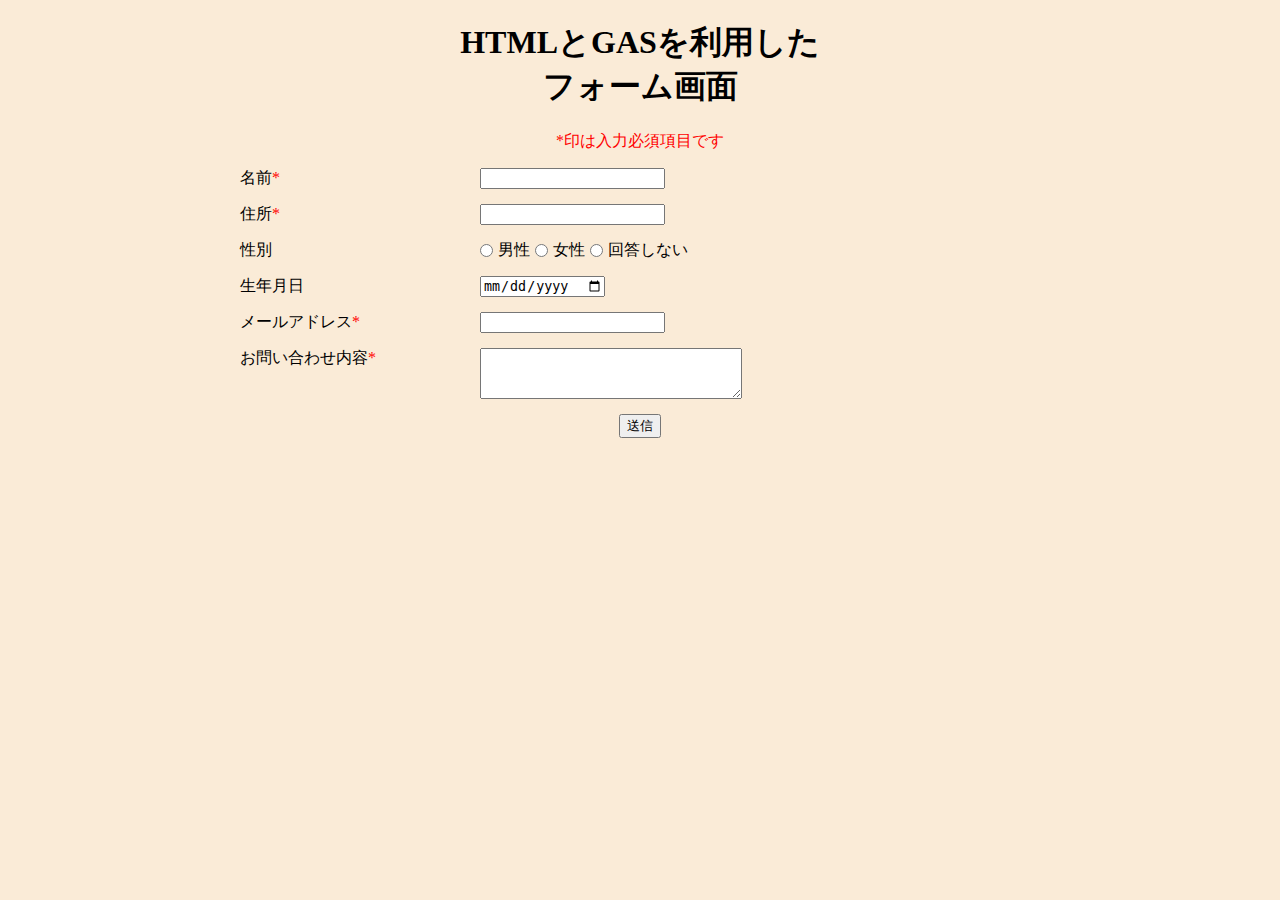
<file: index.html>
<!doctype html>
<html lang="ja">
  <head>
    <meta charset="UTF-8" />
    <meta name="viewport" content="width=device-width, initial-scale=1.0" />
    <!-- <link rel="stylesheet" href="./asset/css/reset.css" /> -->
    <link rel="stylesheet" href="./asset/css/style.css" />
    <title>Googleフォーム+GAS</title>
  </head>
  <body>
    <h1>HTMLとGASを利用した<br />フォーム画面</h1>
    <p><span>*印は入力必須項目です</span></p>
    <div>
      <form id="myForm" action="https://script.google.com/macros/s/AKfycbwhcpMhXv9g0EavdCbYiQgRQyF00jmyrw2daOr1Nh5NRZOns9R4d3JhXPZsXYhK1uzVCg/exec">
        <!-- 名前 -->
        <div class="form-input">
          <label for="name">名前<span>*</span></label>
          <input type="text" name="name" id="name" required />
        </div>

        <!-- 住所 -->
        <div class="form-input">
          <label for="address">住所<span>*</span></label>
          <input type="text" name="address" id="address" required />
        </div>

        <!-- 性別 -->
        <div class="form-input">
          <label for="">性別</label>
          <div class="radio">
            <input type="radio" name="gender" id="male" value="男性" />
            <p>男性</p>
          </div>
          <div class="radio">
            <input type="radio" name="gender" id="female" value="女性" />
            <p>女性</p>
          </div>
          <div class="radio">
            <input type="radio" name="gender" id="no-answer" value="回答しない" />
            <p>回答しない</p>
          </div>
        </div>

        <!-- 生年月日 -->
        <div class="form-input">
          <label for="birthday">生年月日</label>
          <input type="date" name="birthday" id="birthday" />
        </div>

        <!-- email -->
        <div class="form-input">
          <label for="email">メールアドレス<span>*</span></label>
          <input type="email" name="email" id="email" required />
        </div>

        <!-- お問い合わせ内容 -->
        <div class="form-input">
          <label for="inquiry">お問い合わせ内容<span>*</span></label>
          <textarea name="inquiry" id="inquiry" rows="3" cols="30" required></textarea>
        </div>

        <!-- 送信ボタン -->
        <button type="submit" name="submit" value="送信">送信</button>
      </form>

      <!-- 結果の受信表示 -->
      <div id="response"></div>
    </div>
    <script type="text/javascript">
      document.getElementById("myForm").addEventListener("submit", function (event) {
        event.preventDefault();
        let form = event.target;
        let formData = new FormData(form);

        fetch(form.action, {
          method: "POST",
          body: formData,
        })
          .then((response) => {
            // responseからJSON形式のデータをJavaScriptのオブジェクト[連想配列]に変換して返す
            return response.json();

            // 流用したコード
            // return response.text();<-- response.json()との違い
          })
          .then((data) => {
            // エラー表示
            let html = "";
            let delayTime = 0;
            const errs = document.querySelectorAll(".err");
            console.log(errs);

            //既にエラー表示があるときはディレイ時間300ミリ秒をセットして、削除する
            if (errs.length != 0) {
              // ディレイ時間設定
              delayTime = 300;

              // エラー表示を削除
              for (let i = 0; i < errs.length; ++i) {
                errs[i].remove();
              }
            }

            // 初期状態のときはディレイ時間なしでエラーを表示
            // 既にエラーがあるときセットした300ミリ秒のディレイを付けて再表示
            setTimeout(() => {
              for (let key in data) {
                if (key != "v") {
                  html = '<p class="err">' + data[key] + "</p>";
                  document.getElementById(key).parentElement.insertAdjacentHTML("afterend", html);
                } else {
                  console.log("Current URL:", window.location.href);
                  console.log("Target URL:", window.location.origin + "/thanks.html");

                  // 相対パスを使用してリダイレクト
                  window.location.href = "./thanks.html";

                  // 絶対パスを使用してリダイレクト
                  // window.location.href = window.location.origin + "/thanks.html";
                  // document.getElementById("response").innerHTML = key;
                }
              }
            }, delayTime);
          })
          .catch((error) => {
            console.error(error);
            document.getElementById("response").innerHTML = "エラーが発生しました。";
          });
      });
    </script>
  </body>
</html>
</file>
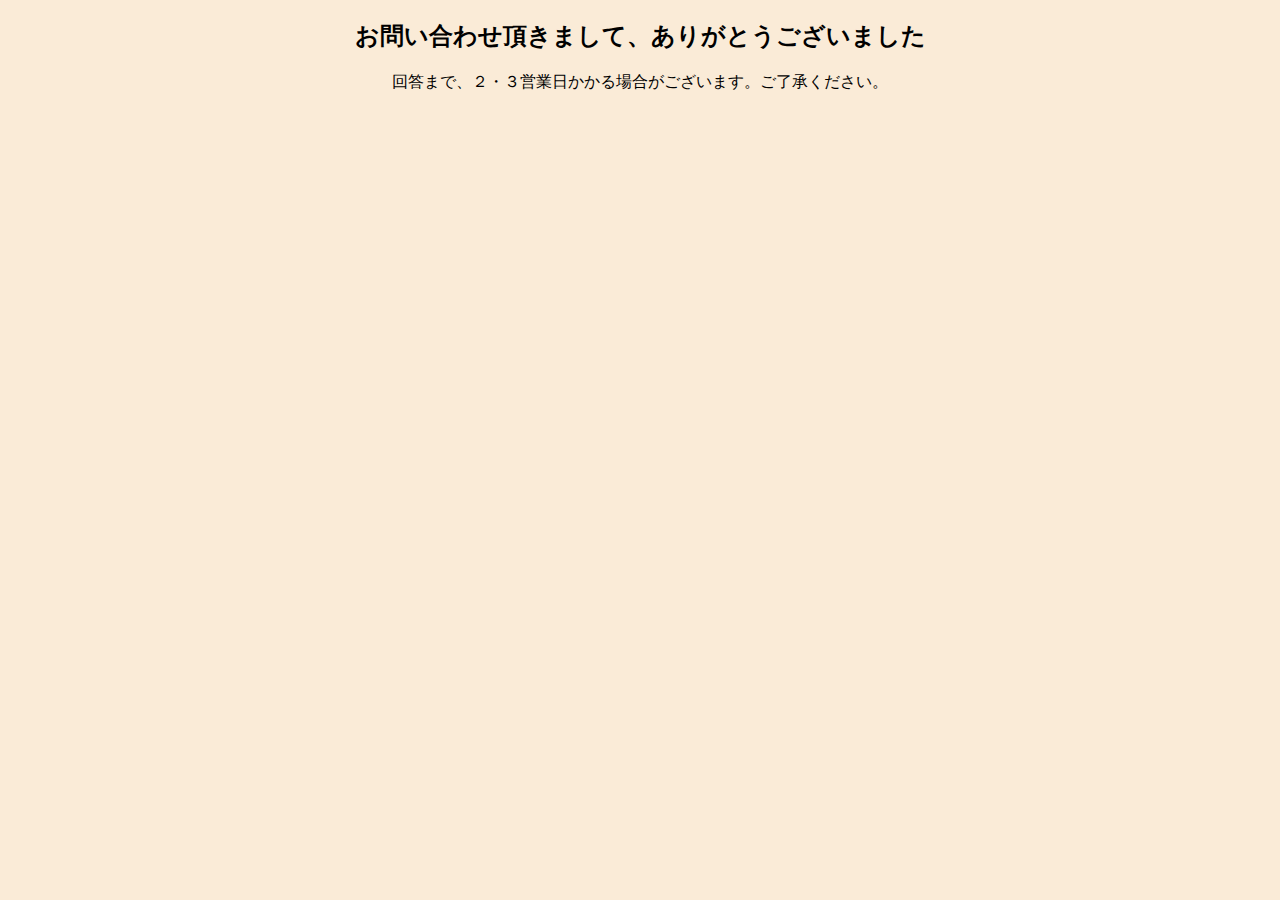
<file: thanks.html>
<!doctype html>
<html lang="ja">
  <head>
    <meta charset="UTF-8" />
    <meta name="viewport" content="width=device-width, initial-scale=1.0" />
    <link rel="stylesheet" href="./asset/css/style.css" />
    <title>Thanks</title>
  </head>
  <body>
    <h2>お問い合わせ頂きまして、ありがとうございました</h2>
    <p>回答まで、２・３営業日かかる場合がございます。ご了承ください。</p>
  </body>
</html>
</file>
<file: asset/css/style.css>
@charset "utf-8";

body {
  background-color: antiquewhite;
}

h1,
h2,
p {
  text-align: center;
}

div:has(form) {
  width: min(800px, 80vw);
  margin: 0 auto;
}

span {
  color: red;
}

/*
* フォーム
*/
.form-input {
  display: flex;
  width: 100%;
}

.form-input:not(:first-of-type) {
  margin: 15px 0 0 0;
}

/* フォームラベル */
.form-input label {
  display: block;
  width: 30%;
}

/* ラジオボタン */
.form-input .radio {
  display: flex;
}

.form-input .radio * {
  margin: 0;
}

.form-input .radio input {
  margin: 0 5px;
}

.form-input .radio:first-of-type input {
  margin-left: 0;
}

/* 送信ボタン */
button {
  display: block;
  margin: 15px auto;
}

/* レスポンス */
.err {
  width: fit-content;
  margin: 5px auto 20px 10px;
  color: red;
  text-align: left;
}

@media screen and (width <= 768px) {
  h1 {
    font-size: 24px;
  }

  /*
  * フォーム
  */
  .form-input {
    flex-direction: column;
  }

  /* フォームラベル */
  .form-input label {
    width: auto;
  }

  /* ラジオボタン */
  .form-input .radio:first-of-type input {
    margin-left: 5px;
  }

  .err {
    margin-right: 10px;
  }
}
</file>
